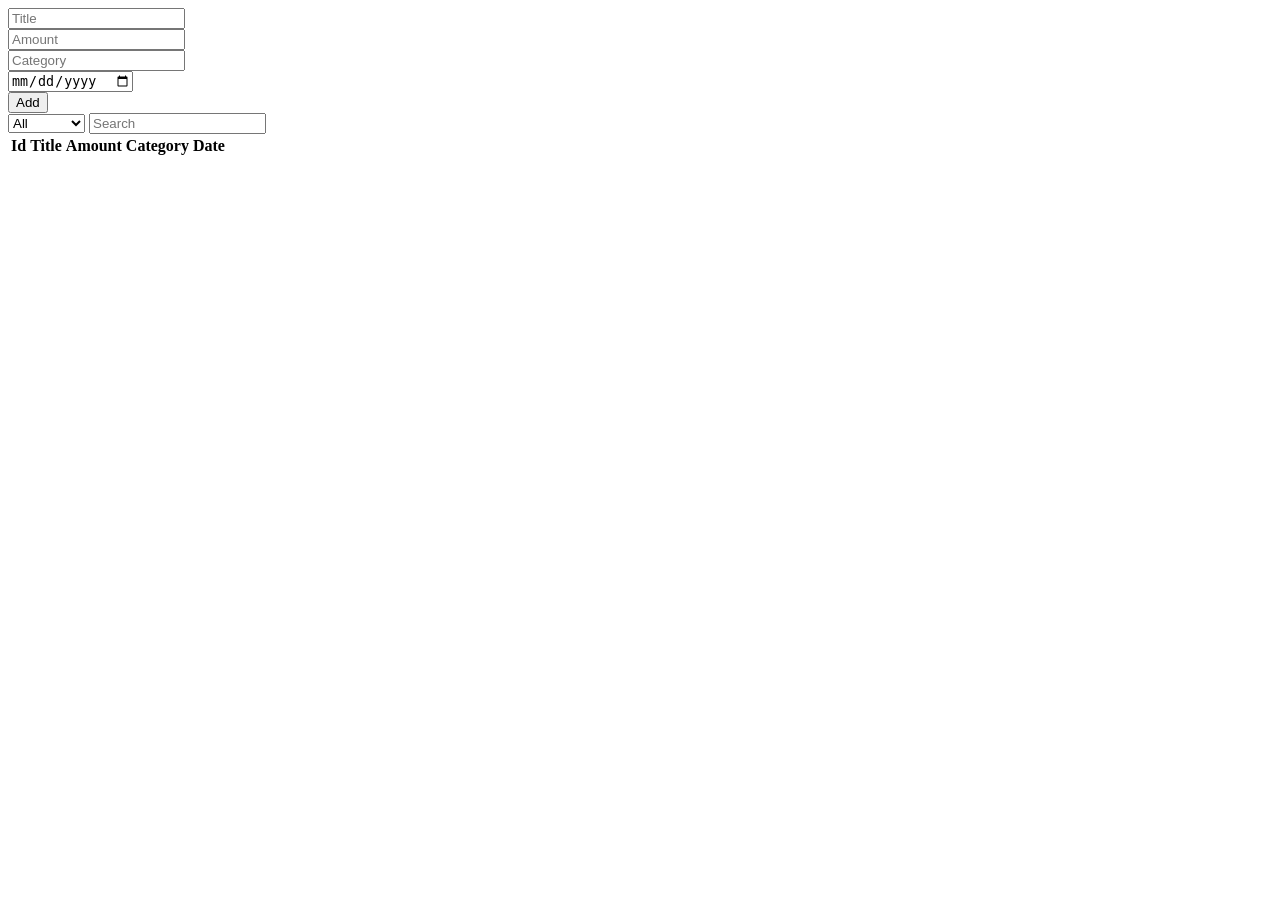
<file: js/ExpenseTracker/index.html>
<!DOCTYPE html>
<html lang="en">
<head>
    <meta charset="UTF-8">
    <meta name="viewport" content="width=device-width, initial-scale=1.0">
    <title>Document</title>
</head>
<body>
    <div>
        <div id="form-container">
            <form>
                <input type="text" id="title" placeholder="Title"> <br>
                <input type="text" id="amount" placeholder="Amount"> <br>
                <input type="text" id="category" placeholder="Category"> <br>
                <input type="date" id="date" placeholder="Date"> <br>
                <button type="button" id="add">Add</button>
            </form>
        </div>
        <div id="filter-container"> 
            <select id="filter">
                <option value="all">All</option>
                <option value="title">title</option>
                <option value="amount">Amount</option>
                <option value="category">Category</option>
                <option value="date">Date</option>
            </select>
            <input id="search" placeholder="Search"> <br>
        </div>
        <div id="table-container">
            <table>
                <thead>
                    <tr>
                        <th>Id</th>
                        <th>Title</th>
                        <th>Amount</th>
                        <th>Category</th>
                        <th>Date</th>
                    </tr>
                </thead>
                <tbody id="table-body">
                    
                        
                </tbody>
            </table>
            </div>
    </div>
    <script type="module" src="script.js"></script>
</body>
</html>
</file>
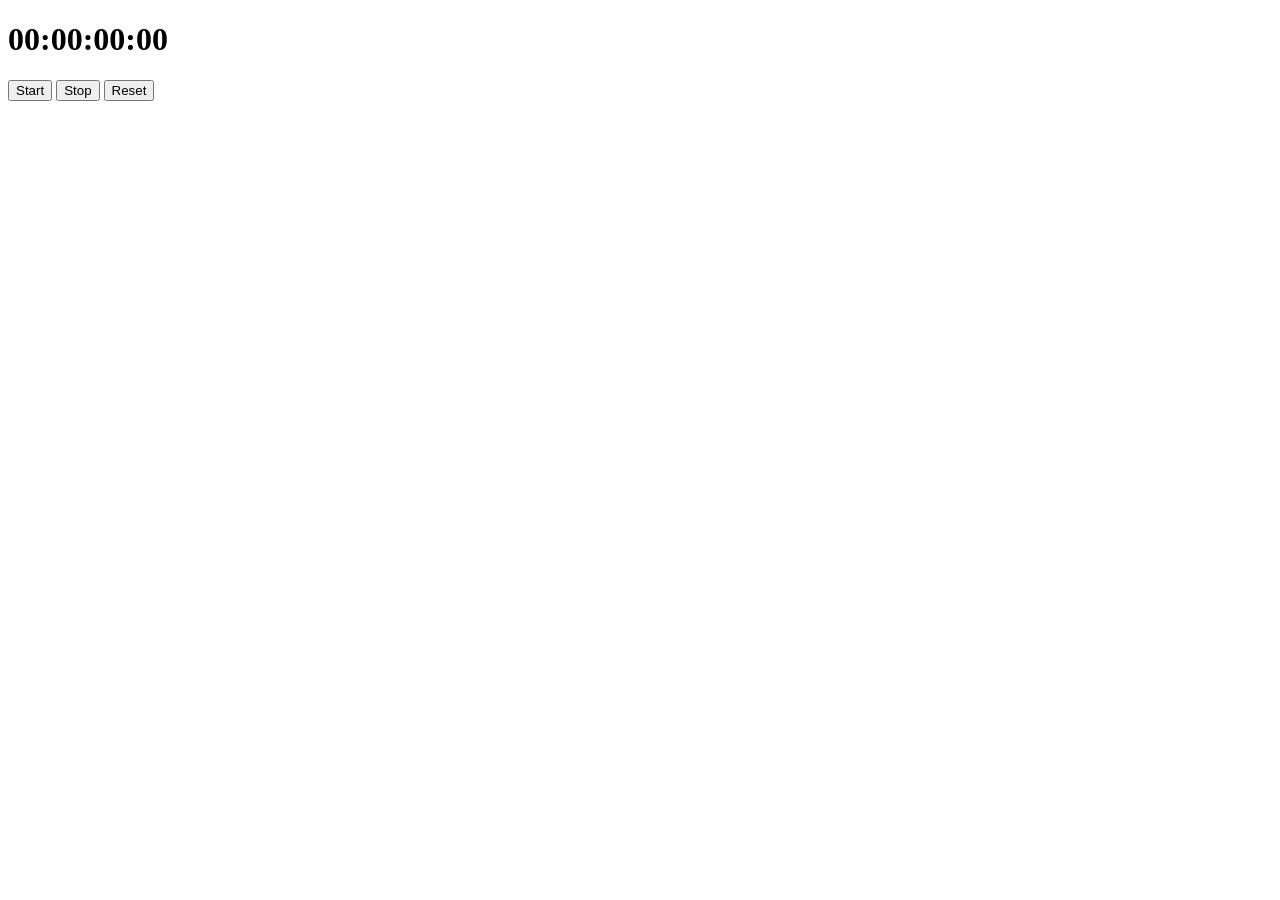
<file: js/stopwatch/index.html>
<!DOCTYPE html>
<html lang="en">
<head>
    <meta charset="UTF-8">
    <meta name="viewport" content="width=device-width, initial-scale=1.0">
    <title>Document</title>
</head>
<body>
    <form >
        <h1 id="timer">00:00:00:00</h1>
        <button type="button" onclick="start()">Start</button>
        <button type="button" onclick="stop()">Stop</button>
        <button type="button" onclick="resetTimer()">Reset</button>
    </form>
    <script src="index.js"></script>
</body>
</html>
</file>
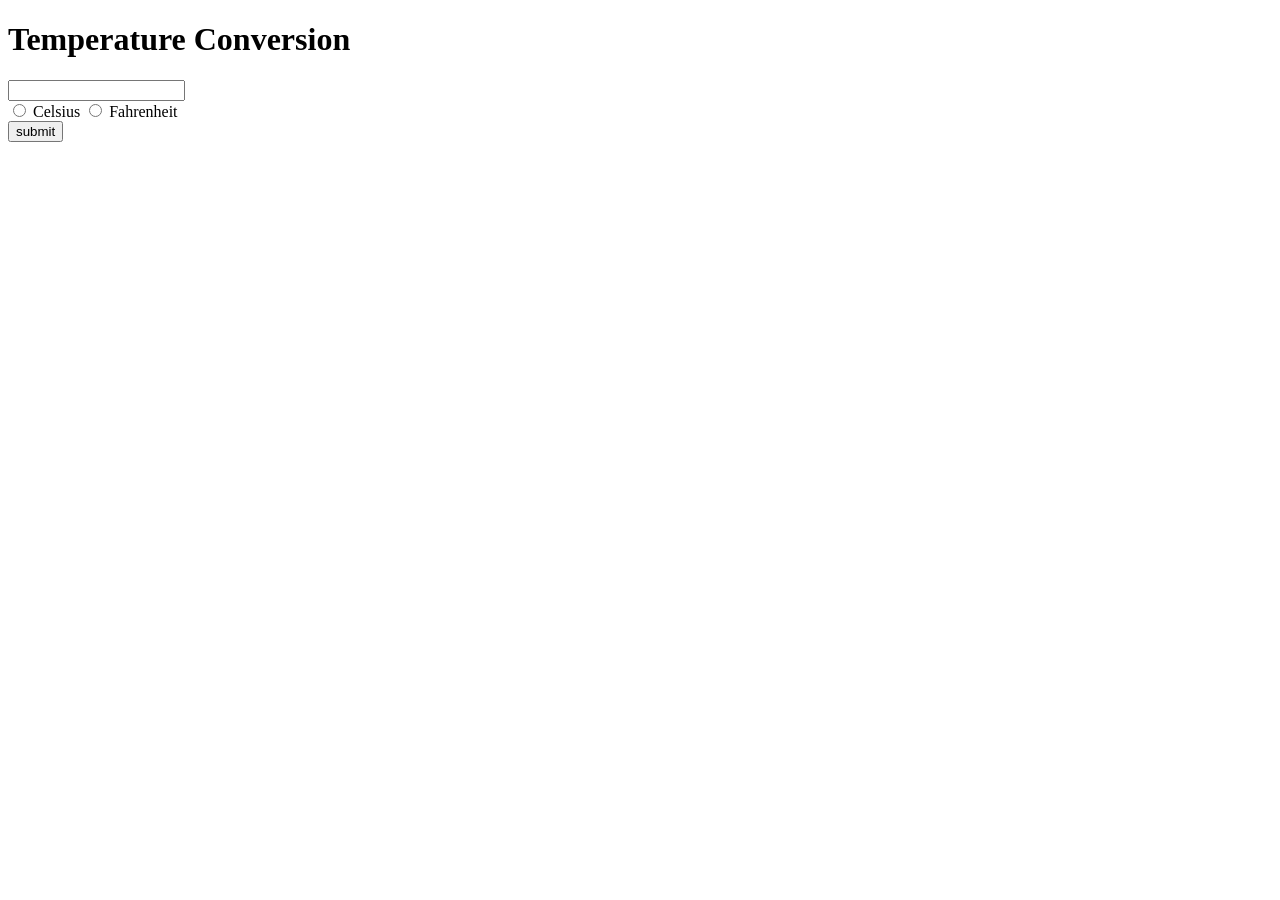
<file: js/temperature_converter/index.html>
<!DOCTYPE html>
<html lang="en">
<head>
    <meta charset="UTF-8">
    <meta name="viewport" content="width=device-width, initial-scale=1.0">
    <title>Document</title>
</head>
<body>
    <h1>Temperature Conversion</h1>
    <input type="number" id="temperatureInput">
    <br>
    <input type="radio" name="temperatureUnit" id="celsius">
    <label for="celsius">Celsius</label>
    <input type="radio" name="temperatureUnit" id="fahrenheit">
    <label for="fahrenheit">Fahrenheit</label> <br>
    <button type="button" onclick="tempConverter()" id="cvtButton">submit</button> <br>
    <h2 id="result"></h2>

    <script src="index.js"></script>
</body>
</html>
</file>
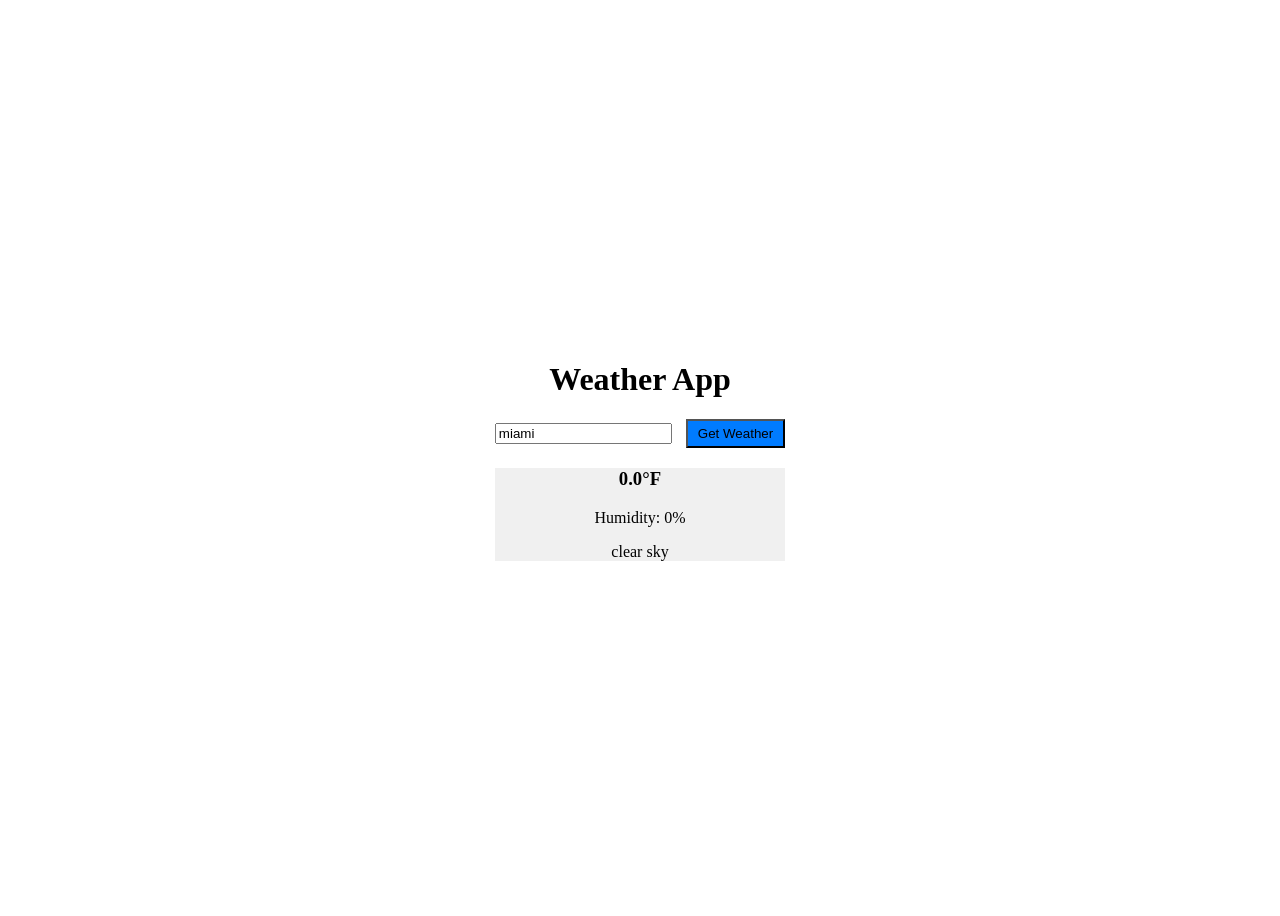
<file: js/weatherapp/index.html>
<!DOCTYPE html>
<html lang="en">
<head>
    <meta charset="UTF-8">
    <meta name="viewport" content="width=device-width, initial-scale=1.0">
    <link rel="stylesheet" href="style.css">
    <title>Weather App</title>
</head>
<body>
    <div id="weather-app">
        <h1>Weather App</h1>
        <form id="weather-form">
            <input type="text" value="miami" id="city-input" placeholder="Enter city name">
            <button type="button" id="get-weather">Get Weather</button>
        </form>
        <div id="weather-info">
            <h2 id="city"></h2>
            <h3 id="temperature">0.0°F</h3>
            <p id="humidity">Humidity: 0%</p>
            <p id="description">clear sky</p>
            <p id="error"></p>
        </div>
    </div>


    <script src="script.js"></script>
</body>
</html>
</file>
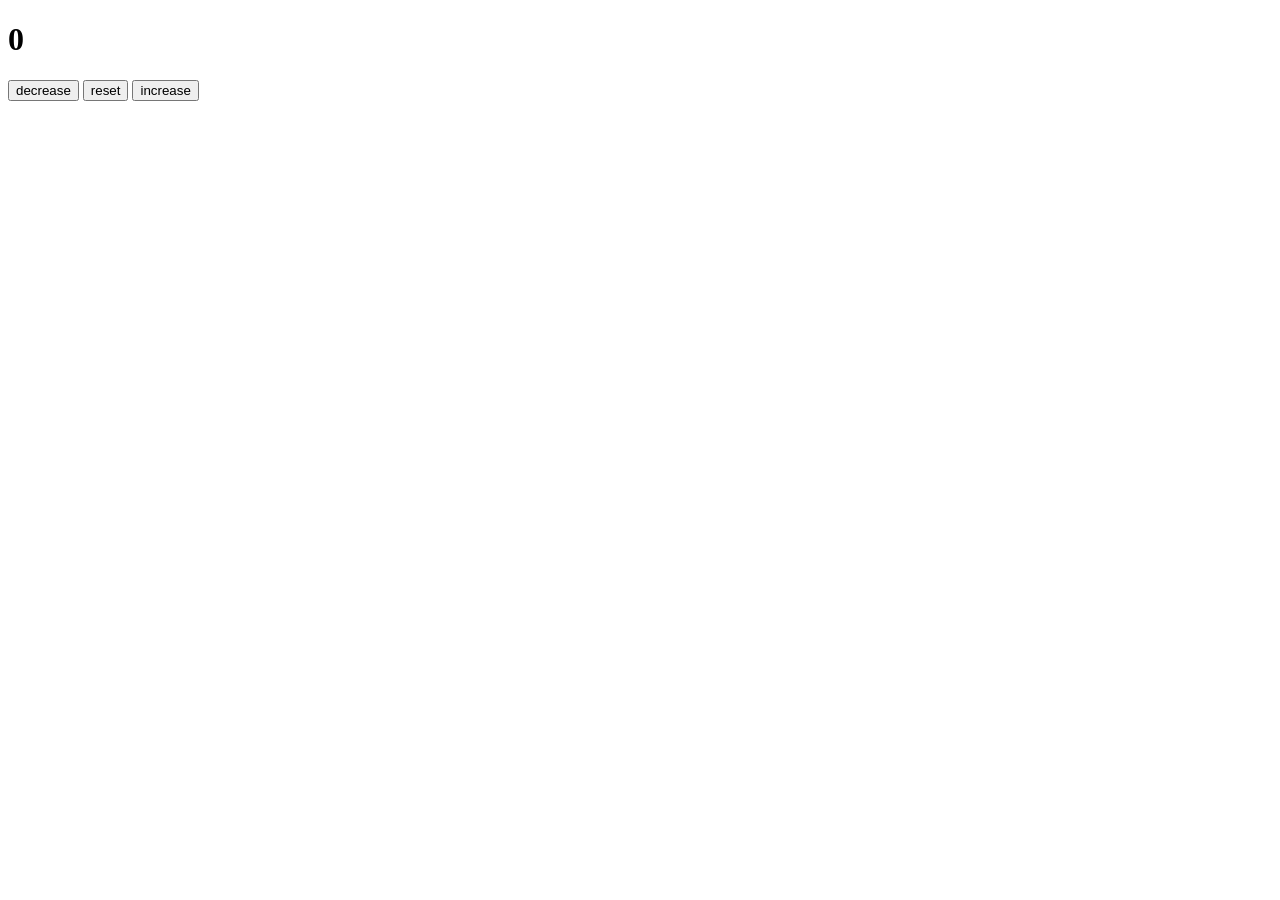
<file: js/counter/main.html>
<!DOCTYPE html>
<html lang="en">
<head>
    <meta charset="UTF-8">
    <meta name="viewport" content="width=device-width, initial-scale=1.0">
    <title>Document</title>
</head>
<body>
    <h1 id="counter">0</h1>
    <button id="decrease">decrease</button>
    <button id="reset">reset</button>
    <button id="increase">increase</button>



    <script src="index.js"></script>
</body>
</html>
</file>
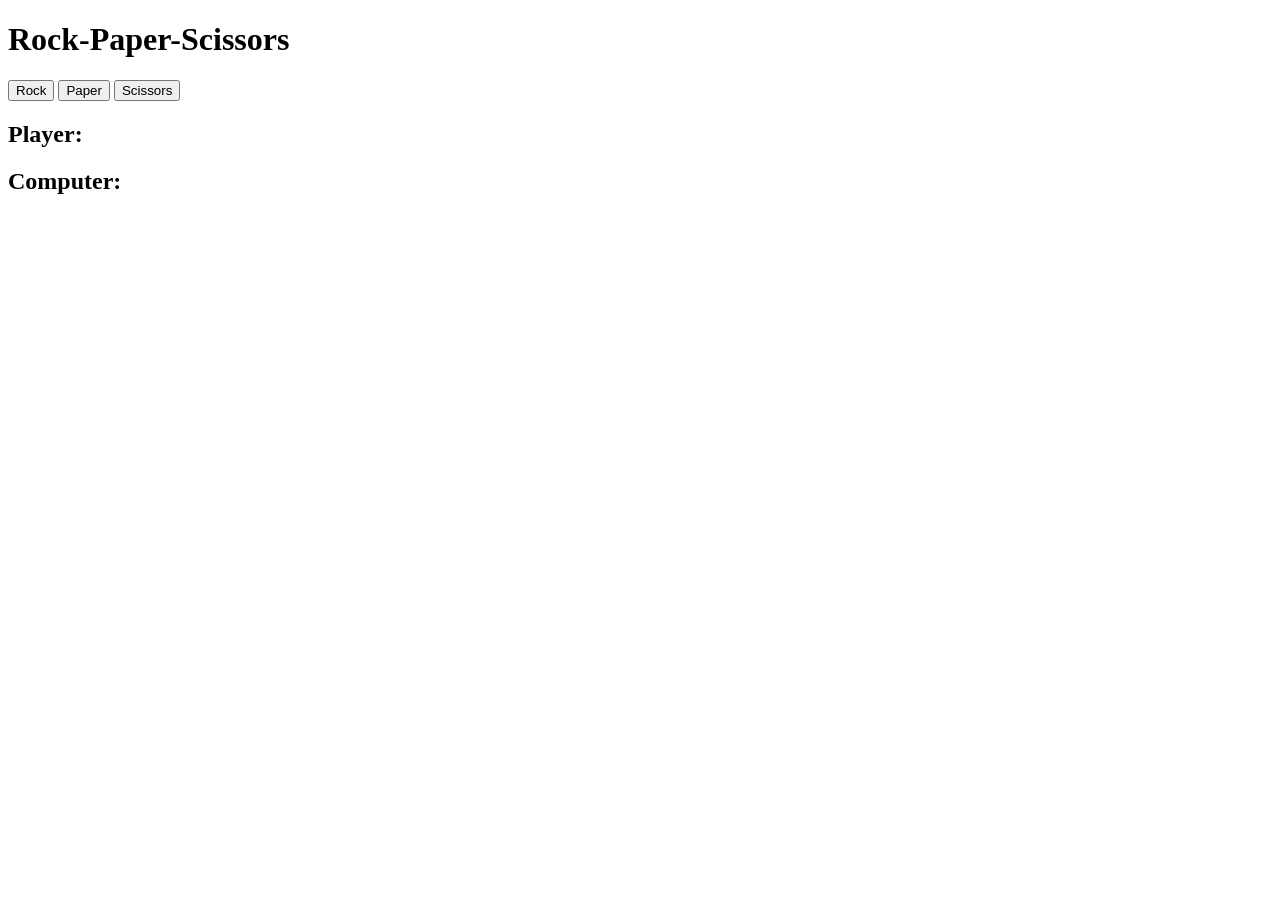
<file: js/rock_paper_scissors/main.html>
<!DOCTYPE html>
<html lang="en">
<head>
    <meta charset="UTF-8">
    <meta name="viewport" content="width=device-width, initial-scale=1.0">
    <title>Document</title>
</head>
<body>
    <h1>Rock-Paper-Scissors</h1>
    <div>
        <button class="btn" value="Rock">Rock</button>
        <button class="btn" value="Paper">Paper</button>
        <button class="btn" value="Scissors">Scissors</button>
    </div>
    <h2 id="playerDisplay">Player:</h2>

    <h2 id="computerDisplay">Computer: </h2>

    <h1 id="result"></h1>
    <script src="index.js"></script>
</body>
</html>
</file>
<file: js/weatherapp/style.css>
body{
    display: flex;
    justify-content: center;
    align-items: center;
    min-height: 100vh;
}

#weather-app{
    text-align: center;
}
#weather-info{
    background-color: #f0f0f0;
}
#get-weather{
    margin-left: 10px;
    padding: 5px 10px;
    cursor: pointer;
    background-color: #007BFF;
}
</file>
